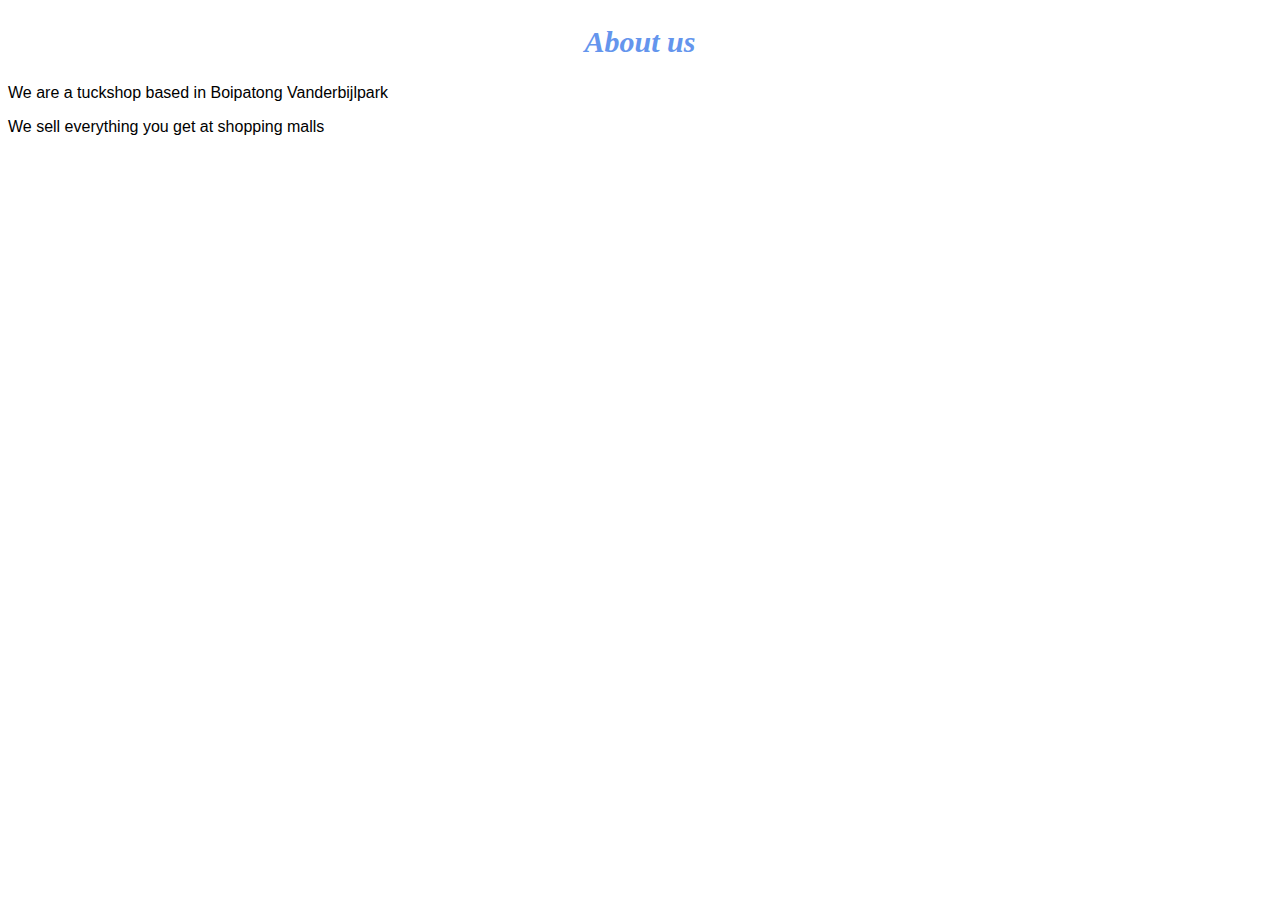
<file: about.html>
<!DOCTYPE html>
<html>
    <head>
        <link rel="stylesheet" href="style.css">
    </head>
    <body>
        <h2>About us</h2>
        <p>We are a tuckshop based in Boipatong Vanderbijlpark</p>
        <p>We sell everything you get at shopping malls</p>
    <body>
</html>
</file>
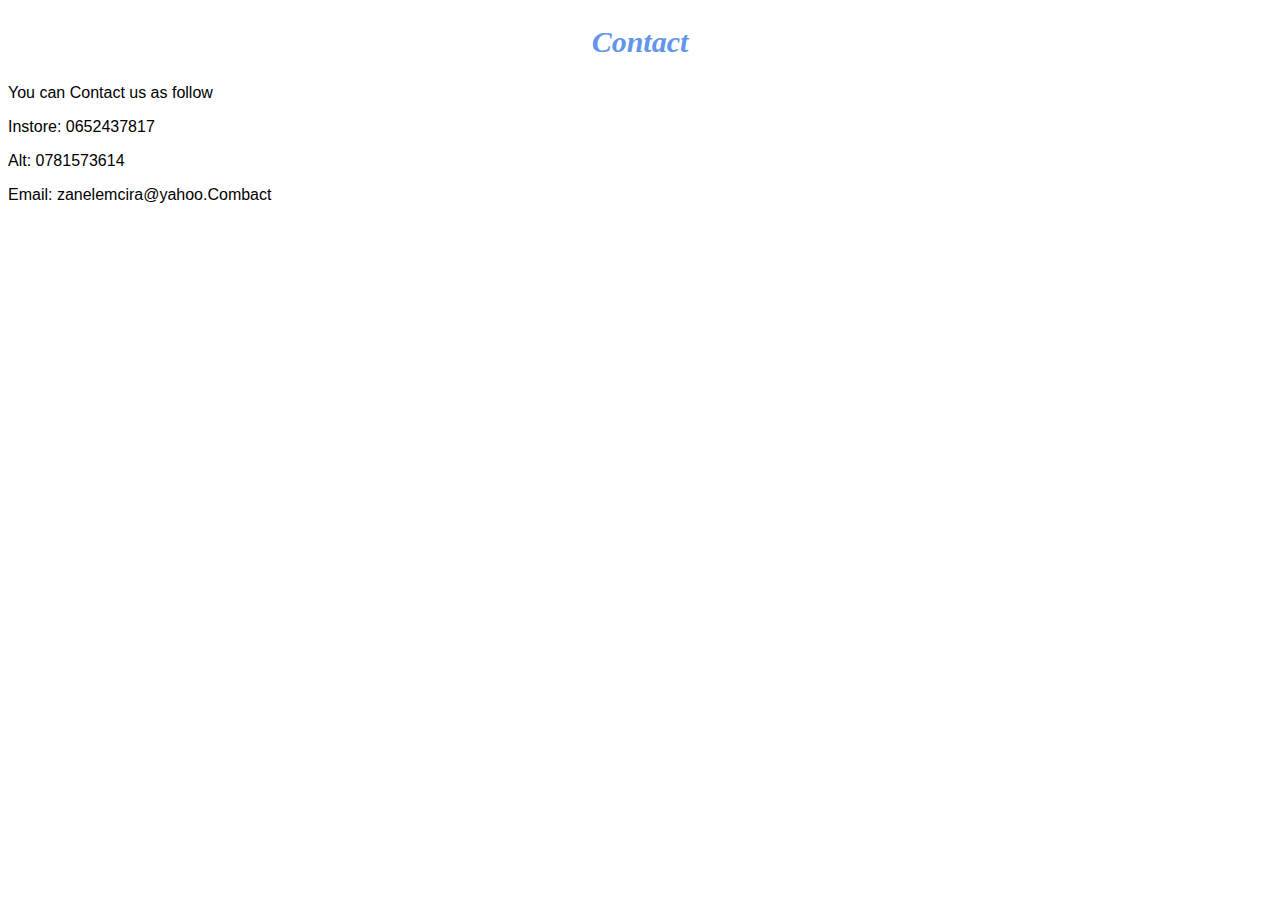
<file: contact.html>
<!DOCTYPE html>
<html>
    <head>
        <link rel="stylesheet" href="style.css">
    </head>
    <body>
        <h2>Contact</h2>
        <p>You can Contact us as follow</p>
        <p>Instore: 0652437817</p>
         <p>Alt: 0781573614</p>
          <p>Email: zanelemcira@yahoo.Combact</p>
    <body>
</html>
</file>
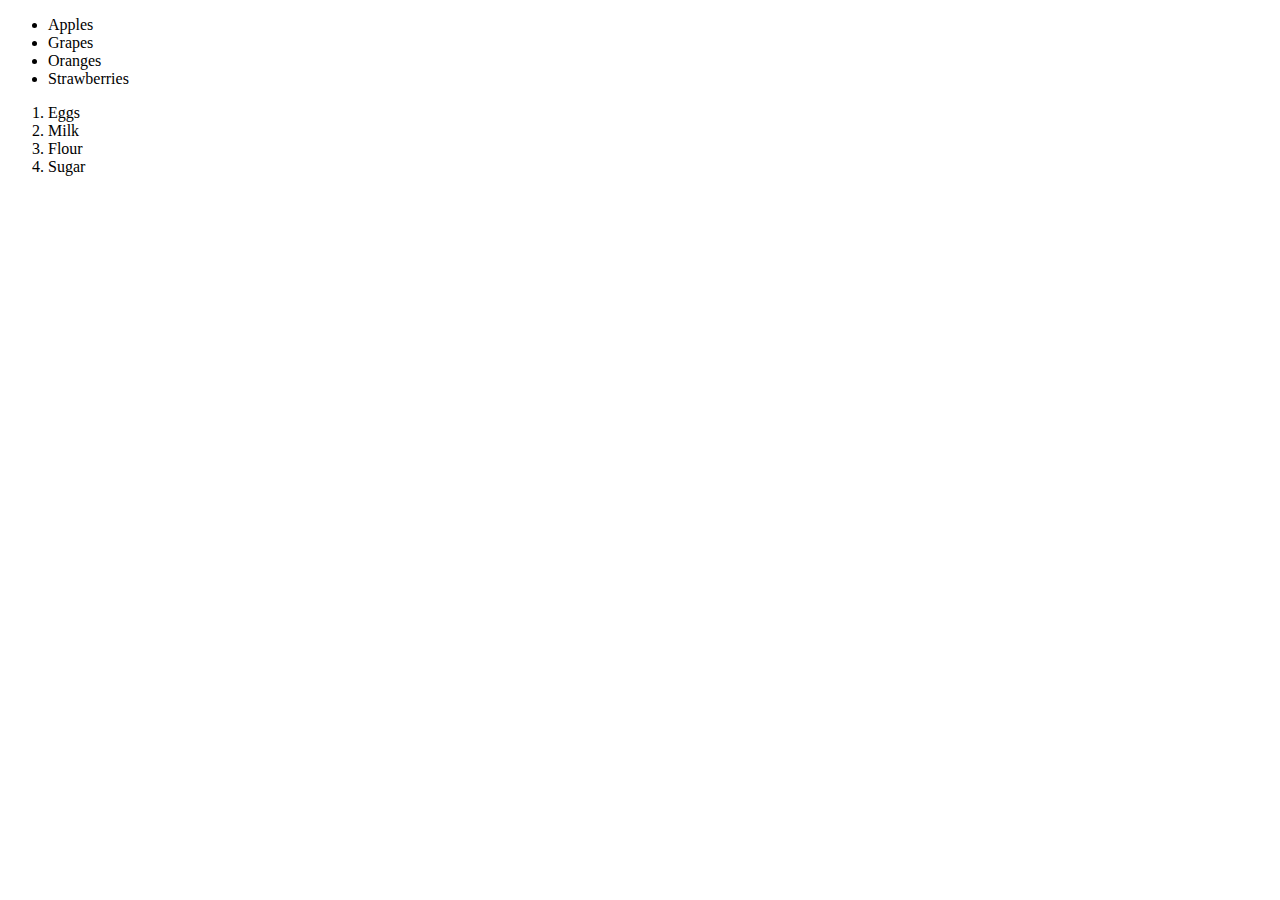
<file: list.html>
<!DOCTYPE html> 
 <html>
    <head>
        <link rel="stylesheet" href="style.css">
    </head>
    <body>
        <ul>
            <li>Apples</li>
            <li>Grapes</li>
            <li>Oranges</li>
            <li>Strawberries</li>
        </ul>

        <ol>
            <li>Eggs</li>
            <li>Milk</li>
            <li>Flour</li>
            <li>Sugar</li>
        </ol>
    </body>
 </html>
</file>
<file: style.css>
.gallery img{
    width: 100%;
}

h2{
    font-family: Impact,fantasy;
    text-align: center;
    font-size: 30px;
    color: cornflowerblue;
    font-style: italic;
}

h4{
    font-family: Impact, fantasy;
    font-size: 20px;
    font-style: italic;
    color: cornflowerblue;
}

p{
    font-family: Helvetica, sans-serif;
}

#menu{
    width: 100%;
    height: 40px;
    background-color: cornflowerblue;
    padding-top: 12px;
}

#menu a{
    color: #ffffff;
    font-family: Helvetica, sans-serif;
    font-size: 15px;
    text-decoration: none;
    font-weight: 800;
    padding: 20px;
    padding-right: 20px;
}

#menu a:hover{
    color: #5077bd;
}
</file>
